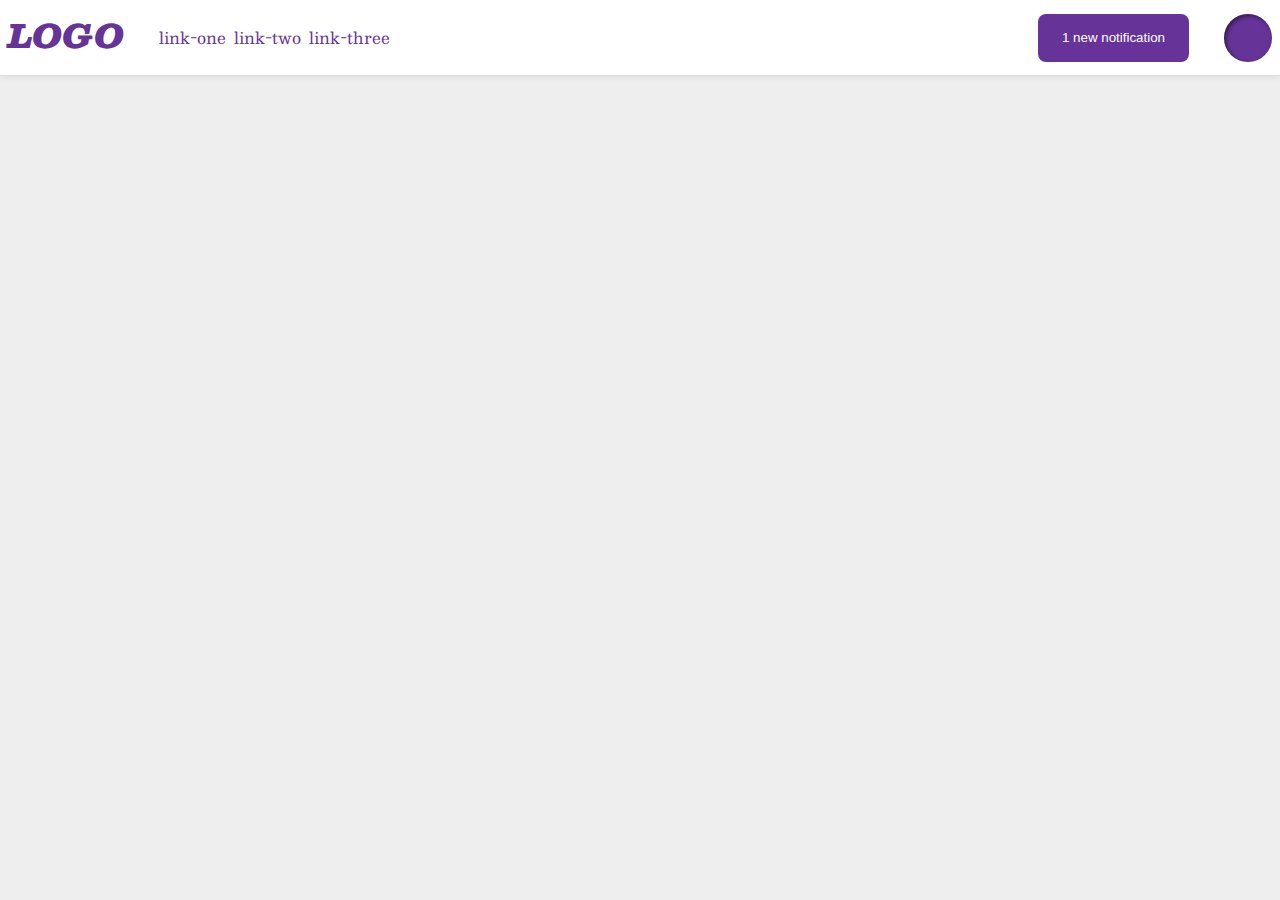
<file: foundations/flex/03-flex-header-2/index.html>
<!DOCTYPE html>
<html lang="en">
  <head>
    <meta charset="UTF-8">
    <meta http-equiv="X-UA-Compatible" content="IE=edge">
    <meta name="viewport" content="width=device-width, initial-scale=1.0">
    <title>Flex Header 2</title>
    <link rel="stylesheet" href="style.css">
  </head>
  <body>
    <div class="header">
      <div class="left-elements">
       <div class="logo">
        LOGO
       </div>
       <ul class="links">
        <li><a href="https://google.com">link-one</a></li>
        <li><a href="https://google.com">link-two</a></li>
        <li><a href="https://google.com">link-three</a></li>
       </ul>
      </div>
      <div class="right-elements">
       <button class="notifications">
        1 new notification
       </button>
      
       <div class="profile-image"></div>
      </div>
    </div>
  </body>
</html>
</file>
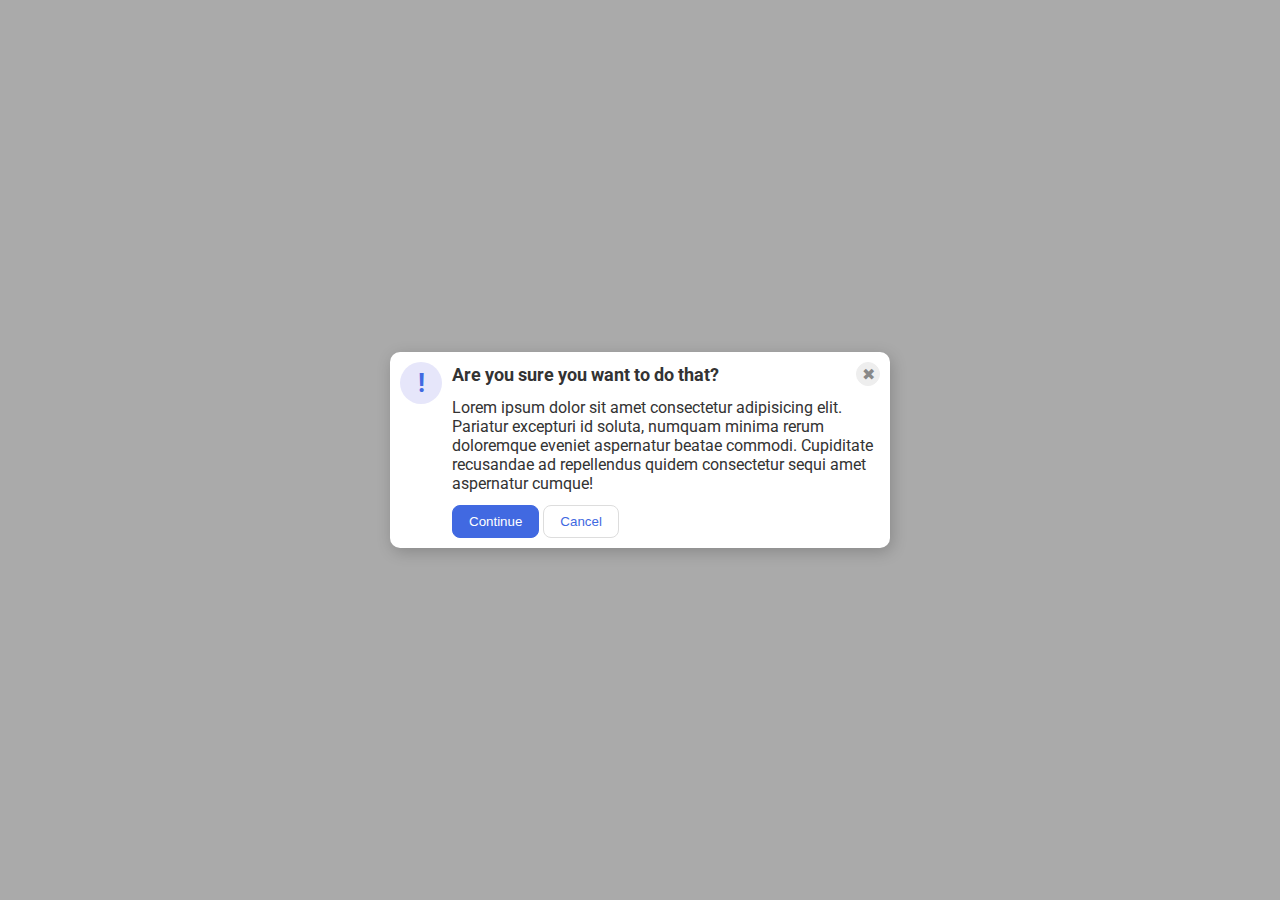
<file: foundations/flex/05-flex-modal/index.html>
<!DOCTYPE html>
<html lang="en">
  <head>
    <meta charset="UTF-8">
    <meta http-equiv="X-UA-Compatible" content="IE=edge">
    <meta name="viewport" content="width=device-width, initial-scale=1.0">
    <link rel="stylesheet" href="style.css">
    <title>Modal</title>
  </head>
  <body>
    <div class="modal">
      <div class="icon">!</div>

      <div class="content">
       <div class="top-element">
         <div class="header">Are you sure you want to do that?</div>
         <button class="close-button">✖</button>
       </div>
       
       <div class="text">Lorem ipsum dolor sit amet consectetur adipisicing elit. Pariatur excepturi id soluta, numquam minima rerum doloremque eveniet aspernatur beatae commodi. Cupiditate recusandae ad repellendus quidem consectetur sequi amet aspernatur cumque!</div>
       <button class="continue">Continue</button>
       <button class="cancel">Cancel</button>
      </div>

    </div>
  </body>
</html>
</file>
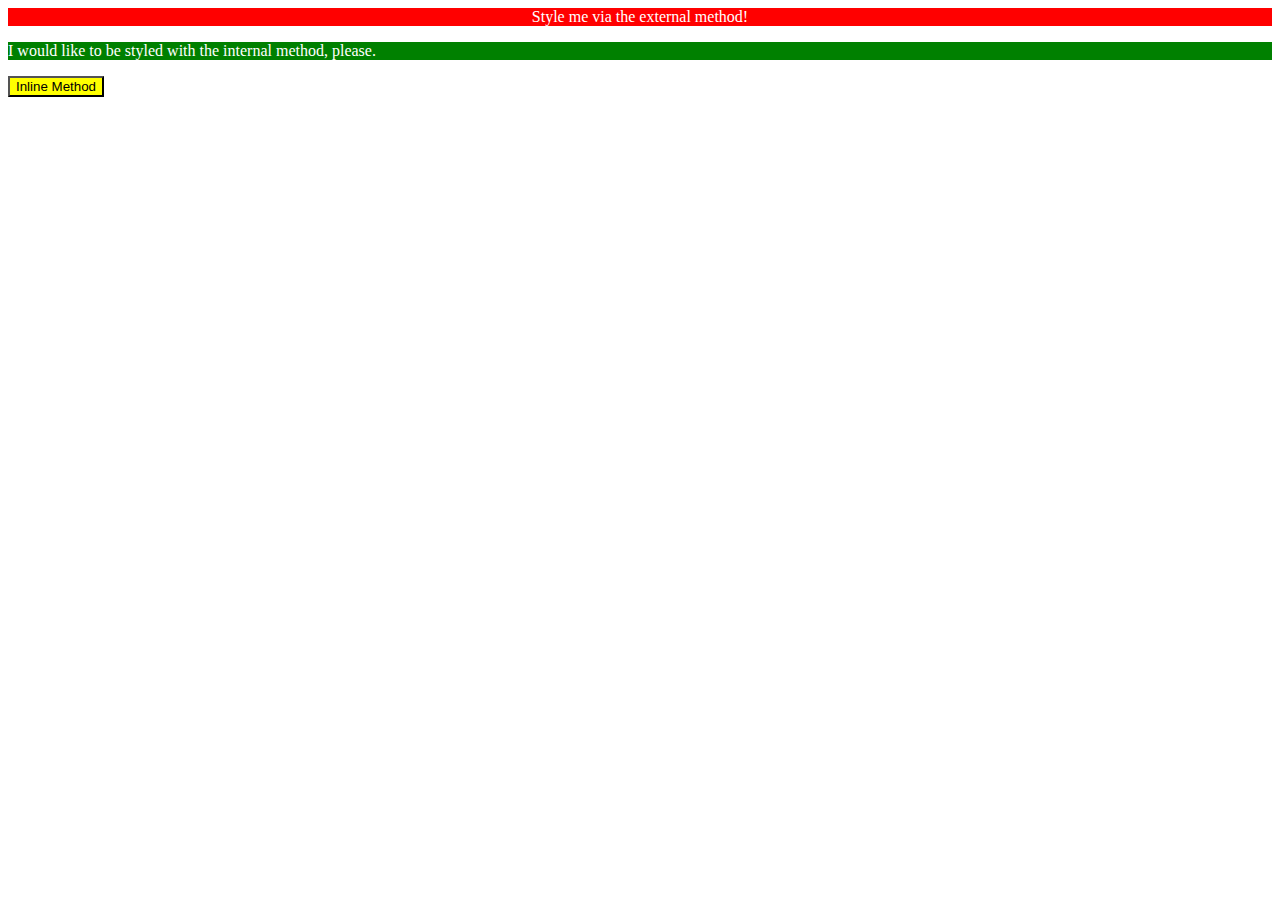
<file: foundations/intro-to-css/01-css-methods/index.html>
<!DOCTYPE html>
<html lang="en">
  <head>
    <style>
      p
      {
        background-color: green;
        color: white;
      }

    </style>
    <meta charset="UTF-8">
    <meta http-equiv="X-UA-Compatible" content="IE=edge">
    <meta name="viewport" content="width=device-width, initial-scale=1.0">
    <title>Methods for Adding CSS</title>
    <link rel="stylesheet" href="styles.css">
  </head>
  <body>
    <div>Style me via the external method!</div>
    <p>I would like to be styled with the internal method, please.</p>
    <button style="background-color: yellow;"> Inline Method</button>
  </body>
</html>
</file>
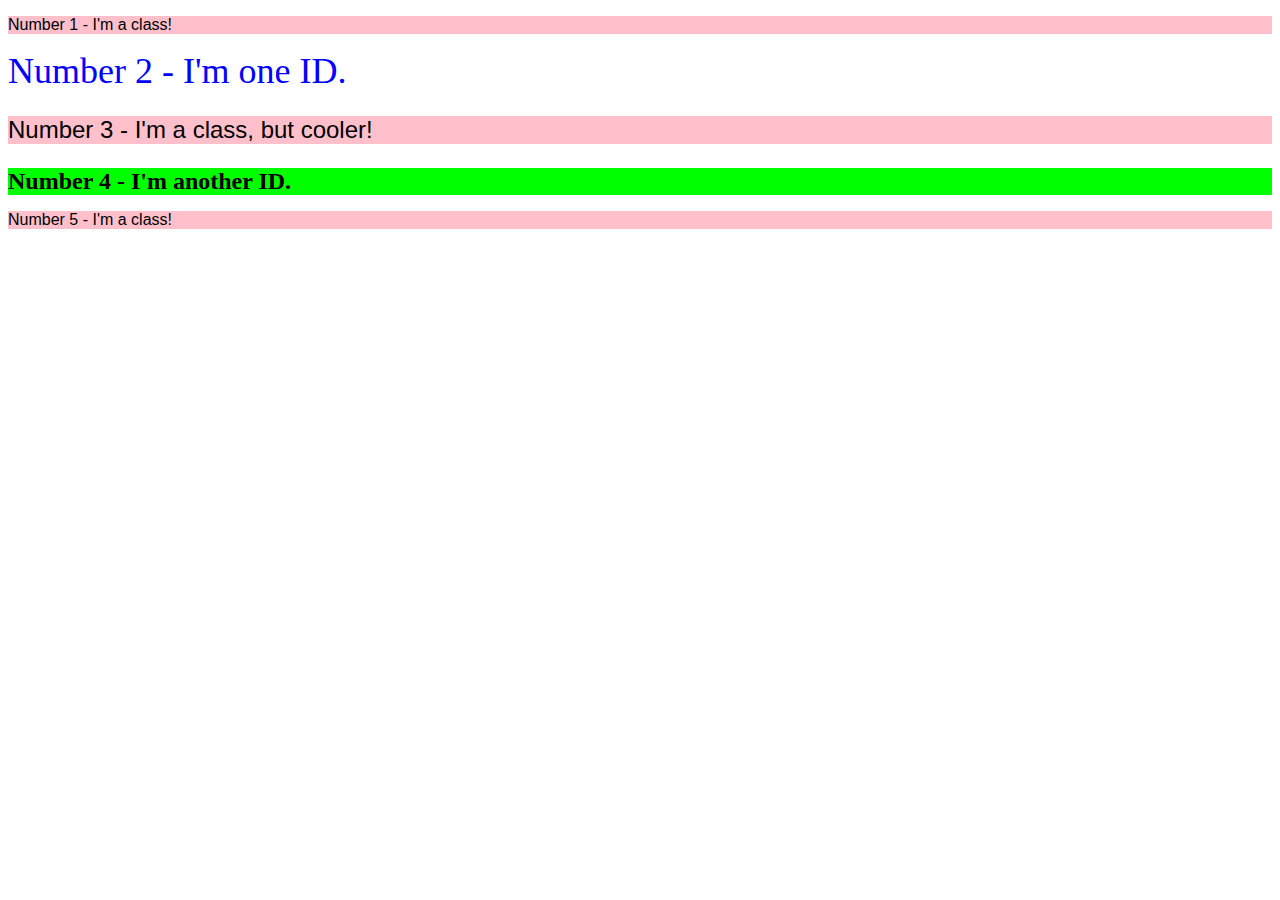
<file: foundations/intro-to-css/02-class-id-selectors/index.html>
<!DOCTYPE html>
<html lang="en">
  <head>
    <meta charset="UTF-8">
    <meta http-equiv="X-UA-Compatible" content="IE=edge">
    <meta name="viewport" content="width=device-width, initial-scale=1.0">
    <title>Class and ID Selectors</title>
    <link rel="stylesheet" href="style.css">
  </head>
  <body>
    <p class="prime">Number 1 - I'm a class!</p>
    <div id="two">Number 2 - I'm one ID.</div>
    <p class="prime three">Number 3 - I'm a class, but cooler!</p>
    <div id="four">Number 4 - I'm another ID.</div>
    <p class="prime">Number 5 - I'm a class!</p>
  </body>
</html>
</file>
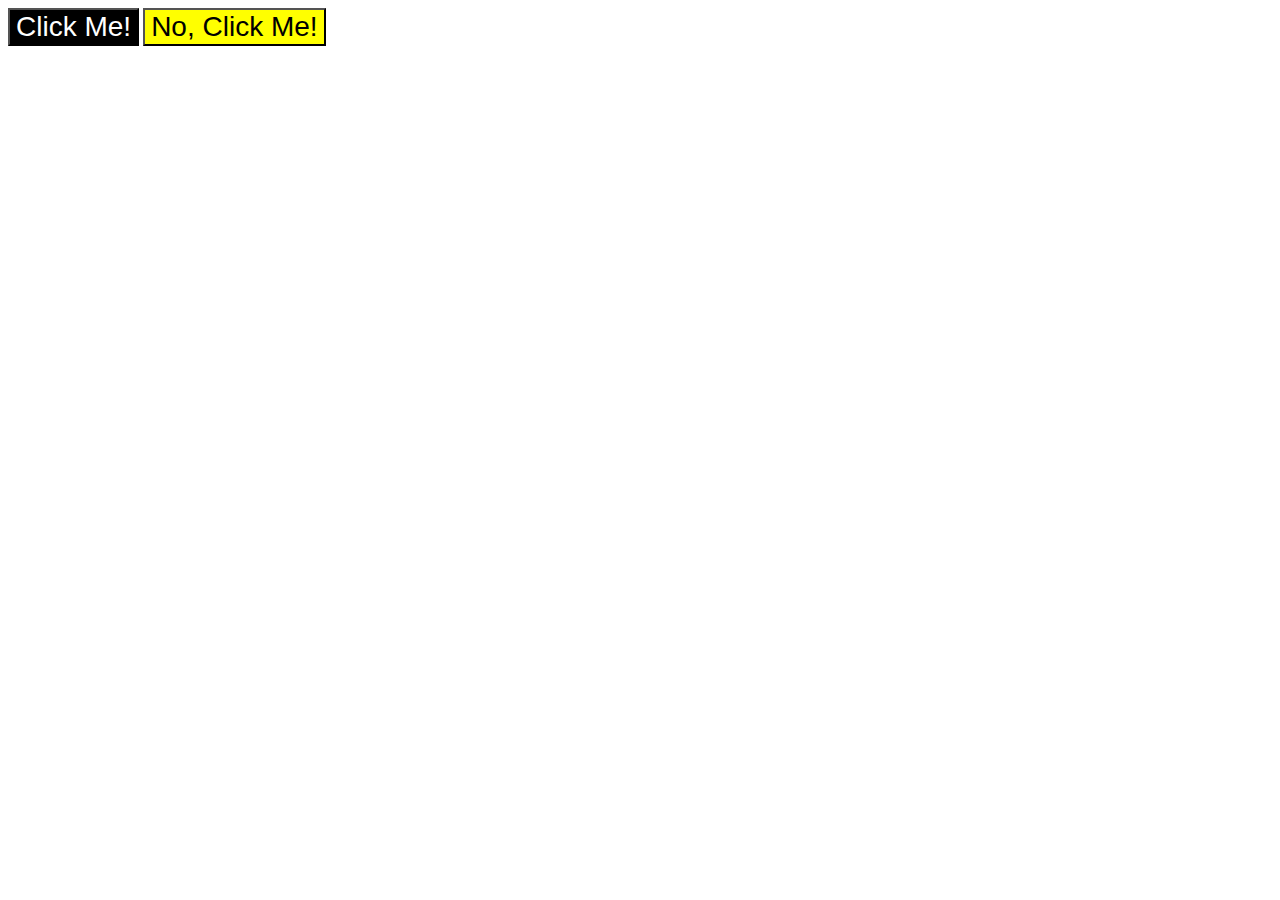
<file: foundations/intro-to-css/03-grouping-selectors/index.html>
<!DOCTYPE html>
<html lang="en">
  <head>
    <meta charset="UTF-8">
    <meta http-equiv="X-UA-Compatible" content="IE=edge">
    <meta name="viewport" content="width=device-width, initial-scale=1.0">
    <title>Grouping Selectors</title>
    <link rel="stylesheet" href="style.css">
  </head>
  <body>
    <button class="button first">Click Me!</button>
    <button class="button second">No, Click Me!</button>
  </body>
</html>
</file>
<file: foundations/flex/03-flex-header-2/style.css>
/* this is some magical font-importing.  
you'll learn about it later. */
@import url('https://fonts.googleapis.com/css2?family=Besley:ital,wght@0,400;1,900&display=swap');

body {
  margin: 0;
  background: #eee;
  font-family: Besley, serif;
}

.header {
  background: white;
  border-bottom: 1px solid #ddd;
  box-shadow: 0 0 8px rgba(0,0,0,.1);
  display: flex;
  justify-content: space-between;
  padding: 8px;
  align-items: center;
  gap: 10px;
}

.profile-image {
  background: rebeccapurple;
  box-shadow: inset 2px 2px 4px rgba(0,0,0,.5);
  border-radius: 50%;
  width: 48px;
  height: 48px;
}

.logo {
  color: rebeccapurple;
  font-size: 32px;
  font-weight: 900;
  font-style: italic;
}

button {
  border: none;
  border-radius: 8px;
  background: rebeccapurple;
  color: white;
  padding: 8px 24px;
}

a {
  /* this removes the line under our links */
  text-decoration: none;
  color: rebeccapurple;
}

ul {
  list-style-type: none;
  display: flex;
  gap: 8px;
  padding: 0px;
}

.right-elements, .left-elements{

  display: flex;
  gap: 35px;
  
}
</file>
<file: foundations/flex/05-flex-modal/style.css>
@import url('https://fonts.googleapis.com/css2?family=Roboto:wght@400;700&display=swap');

html, body {
  height: 100%;
}

body {
  font-family: Roboto, sans-serif;
  margin: 0;
  background: #aaa;
  color: #333;
  /* I'll give you this one for free lol */
  display: flex;
  align-items: center;
  justify-content: center;
}

.modal {
  background: white;
  width: 480px;
  border-radius: 10px;
  box-shadow: 2px 4px 16px rgba(0,0,0,.2);
}

.icon {
  color: royalblue;
  font-size: 26px;
  font-weight: 700;
  background: lavender;
  width: 42px;
  height: 42px;
  border-radius: 50%;
  display: flex;
  align-items: center;
  justify-content: center;
}

.close-button {
  background: #eee;
  border-radius: 50%;
  color: #888;
  font-weight: 400;
  font-size: 16px;
  height: 24px;
  width: 24px;
  display: flex;
  align-items: center;
  justify-content: center;
  border: 1px solid #eee;
  padding: 0;
}

button {
  cursor: pointer;
  padding: 8px 16px;
  border-radius: 8px;
}

button.continue {
  background: royalblue;
  border: 1px solid royalblue;
  color: white;
}

button.cancel {
  background: white;
  border: 1px solid #ddd;
  color: royalblue;
}

/*Exercise*/

.modal{
  display: flex;
  padding: 10px;
  gap: 10px;
}

.icon{
  flex-shrink: 0;
}

.header{
  font-weight: 700;
  font-size: large;
}

.top-element{
  display: flex;
  justify-content: space-between;
  align-items: center;
  margin-bottom: 12px;
}

.text{
  margin-bottom: 12px;
}
</file>
<file: foundations/intro-to-css/01-css-methods/styles.css>
div
{
    text-align: center;
    color: white;
    background-color: red;
}
</file>
<file: foundations/intro-to-css/02-class-id-selectors/style.css>
.prime
{
    background-color: rgb(255, 192, 203);
    font-family:Verdana, Geneva, Tahoma, sans-serif;
}
.three
{
    font-size: 24px;
}
#two
{
    color: rgb(0,0,255);
    font-size: 36px;
}
#four
{
    background-color: rgb(0,255,0);
    font-weight: 700;
    font-size: 24px;
}
</file>
<file: foundations/intro-to-css/03-grouping-selectors/style.css>
.first
{
    background-color: black;
    color: white;
}
.second
{
    background-color: yellow;
}
.button
{
    font-size: 28px;
    font-family: Helvetica, 'Times New Roman', sans-serif;
}
</file>
